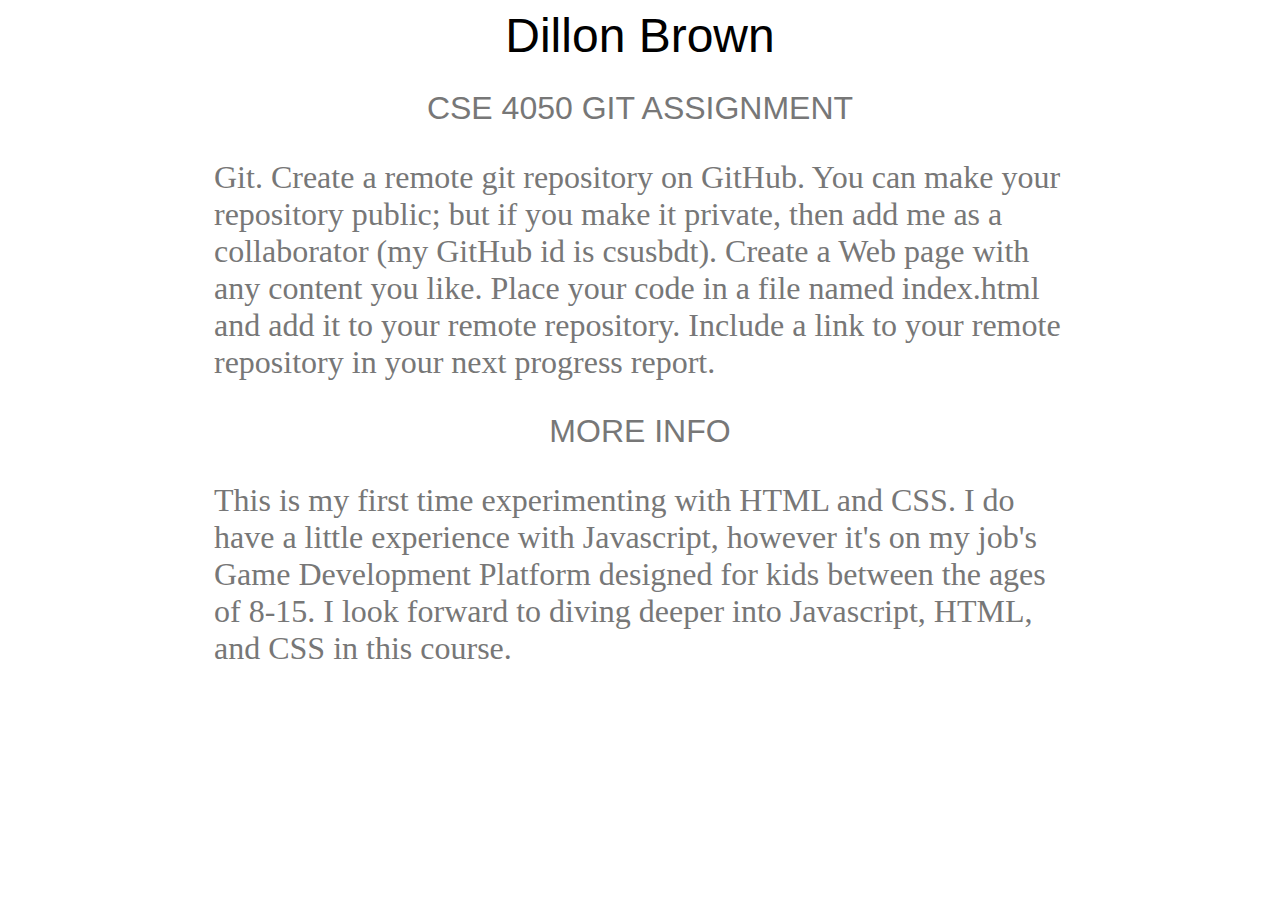
<file: index.html>
<!DOCTYPE html>
<html>
    <head>
        <title>Dillon Brown | CSE 4050 Git Assignment </title>
        <link rel = "stylesheet" href = "stylesGit.css"/>
           
    </head>

    <body>
        <h1 class = "my-name "> Dillon Brown</h1>
        <section class = "container"> 
            <h2 class = "section-header">CSE 4050 GIT ASSIGNMENT</h2>
            <p class = "about-text">
                Git. Create a remote git repository on GitHub. You can make your repository public; but if you make it private, then add me as a collaborator (my GitHub id is csusbdt).
                Create a Web page with any content you like. Place your code in a file named index.html and add it to your remote repository. 
                Include a link to your remote repository in your next progress report.
            </p>
        </section>
        <section class = "container">
            <h3 class = "section-header"> MORE INFO</h3>
            <p class = "about-text">
                This is my first time experimenting with HTML and CSS. I do have a little experience
                with Javascript, however it's on my job's Game Development Platform designed for kids 
                between the ages of 8-15. I look forward to diving deeper into Javascript, HTML, and CSS in this course.
            </p>

        </section>
    </body>
</html>
</file>
<file: stylesGit.css>
*{
    
    box-sizing:border-box;
    color: #777;
}

.my-name{
    color: black;
    text-align: center;
    margin: 0;
    font-size: 3em;
    font-family:Impact, Haettenschweiler, 'Arial Narrow Bold', sans-serif;
    font-weight: normal;
}


.container{
    max-width: 900px;
    margin:0 auto;
    padding: 0 1.5em;
}
.main-header{
    background-color: rgba (0,0,0,.6);
    padding-bottom: 30px;
}
.section-header{
    font-size: 2em;
    font-family:Impact, Haettenschweiler, 'Arial Narrow Bold', sans-serif;
    font-weight:normal;
    text-align:center;
}
.about-text{
    font-size:2em;
    text-align:left;
}
</file>
